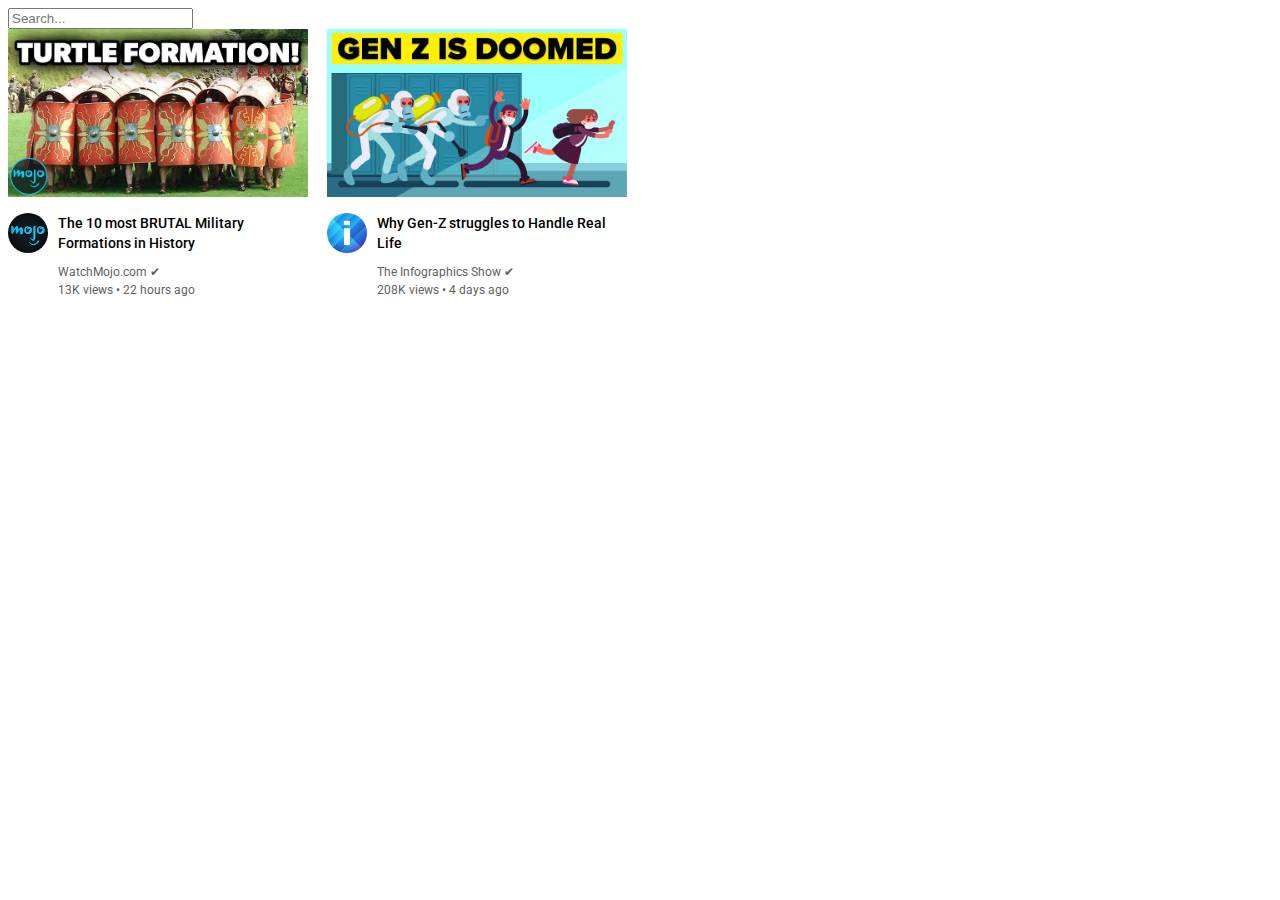
<file: Youtube Clone/index.html>
<!DOCTYPE html>
<html lang="en">
  <head>
    <meta charset="UTF-8" />
    <meta name="viewport" content="width=device-width, initial-scale=1.0" />
    <title>Youtube Clone</title>
    <link rel="stylesheet" href="styles.css" />
    <link rel="preconnect" href="https://fonts.googleapis.com" />
    <link rel="preconnect" href="https://fonts.gstatic.com" crossorigin />
    <link
      href="https://fonts.googleapis.com/css2?family=Roboto:ital,wght@0,700;1,700&display=swap"
      rel="stylesheet"
    />
  </head>
  <body>
    <input type="text" class="search-bar" placeholder="Search..." />
    <div class="video-preview">
      <div class="thumbnail-row">
        <img class="thumbnail" src="thumbnails/thumbnail-1.avif" />
      </div>
      <div class="video-info-grid">
        <div class="channel-pic">
          <img class="profile-pic" src="Icons/mojo.jpg" alt="watchmojo" />
        </div>
        <div class="video-info">
          <p class="video-title">
            The 10 most BRUTAL Military Formations in History
          </p>
          <p class="video-author">WatchMojo.com &#10004;</p>
          <p class="video-stats">13K views &#8226; 22 hours ago</p>
        </div>
      </div>
    </div>
    <div class="video-preview">
      <div class="thumbnail-row">
        <img class="thumbnail" src="thumbnails/thumbnail-2.avif" />
      </div>
      <div class="video-info-grid">
        <div class="channel-pic">
          <img class="profile-pic" src="Icons/infograph.jpg" alt="Infographics">
        </div>
        <div class="video-info">
          <p class="video-title">
            Why Gen-Z struggles to Handle Real Life
          </p>
          <p class="video-author">The Infographics Show &#10004;</p>
          <p class="video-stats">208K views &#8226; 4 days ago</p>
        </div>
      </div>
    </div>
  </body>
</html>
</file>
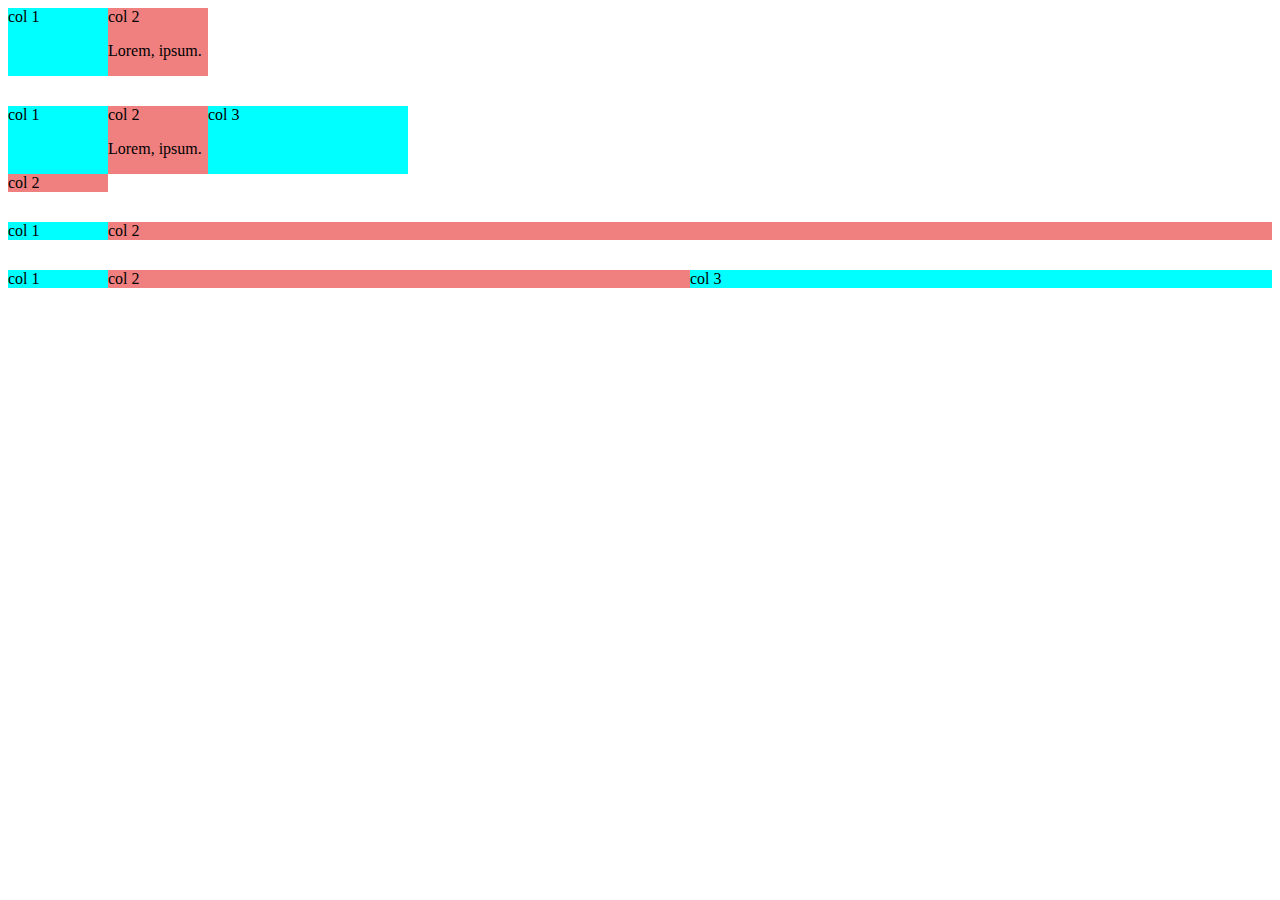
<file: grid.html>
<!DOCTYPE html>
<html lang="en">
  <head>
    <meta charset="UTF-8" />
    <meta name="viewport" content="width=device-width, initial-scale=1.0" />
    <title>Grid</title>
  </head>
  <body>
    <div style="
        display: grid;
        grid-template-columns: 100px 100px;">
        <div style="background-color: aqua;">col 1</div>
        <div style="background-color: lightcoral;">col 2 <p>Lorem, ipsum.</p></div>
    </div>

    <div style="
        margin-top: 30px;
        display: grid;
        grid-template-columns: 100px 100px 200px;">
        <div style="background-color: aqua;">col 1</div>
        <div style="background-color: lightcoral;">col 2 <p>Lorem, ipsum.</p></div>
        <div style="background-color: aqua;">col 3</div>
        <div style="background-color: lightcoral;">col 2 </div>
    </div>

    <div style="
    margin-top: 30px;
    display: grid;
    grid-template-columns: 100px 1fr;">
    <div style="background-color: aqua;">col 1</div>
    <div style="background-color: lightcoral;">col 2 </div>
    </div>

    <div style="
    margin-top: 30px;
    display: grid;
    grid-template-columns: 100px 1fr 1fr;">
    <div style="background-color: aqua;">col 1</div>
    <div style="background-color: lightcoral;">col 2 </div>
    <div style="background-color: aqua;">col 3</div>
    </div>
  </body>
</file>
<file: Youtube Clone/styles.css>
p {
    font-family: Roboto,Arial;
    margin-top: 0;
    margin-bottom: 0;
}

.thumbnail {
    width: 300px;
}
.search-bar {
    /* font-size: 20px;
    margin-left: 12px; */
    display: block;
}

.video-title {
    margin-top: 0;
    font-size: 14px;
    font-weight: 500;
    line-height: 20px;
    margin-bottom: 12px;
}  

.video-preview {
    width: 300px;
    display: inline-block;
    vertical-align: top;
    margin-right: 15px;
}

.video-info-grid {
    display: grid;
    grid-template-columns: 50px 1fr;
}

/* .channel-pic {
    display: inline-block;
    width: 50px;
    vertical-align: top;
} */

/* .video-info {
    display: inline-block;
    width: 200px;
} */

.profile-pic {
    /* width :50px; */
    width: 40px;
    border-radius: 50px;
}

.thumbnail-row {
    margin-bottom: 12px;
}

.video-author,.video-stats {
    font-size: 12px;
    color: rgb(96, 96, 96);
}

.video-author {
    margin-bottom: 4px;
}
</file>
